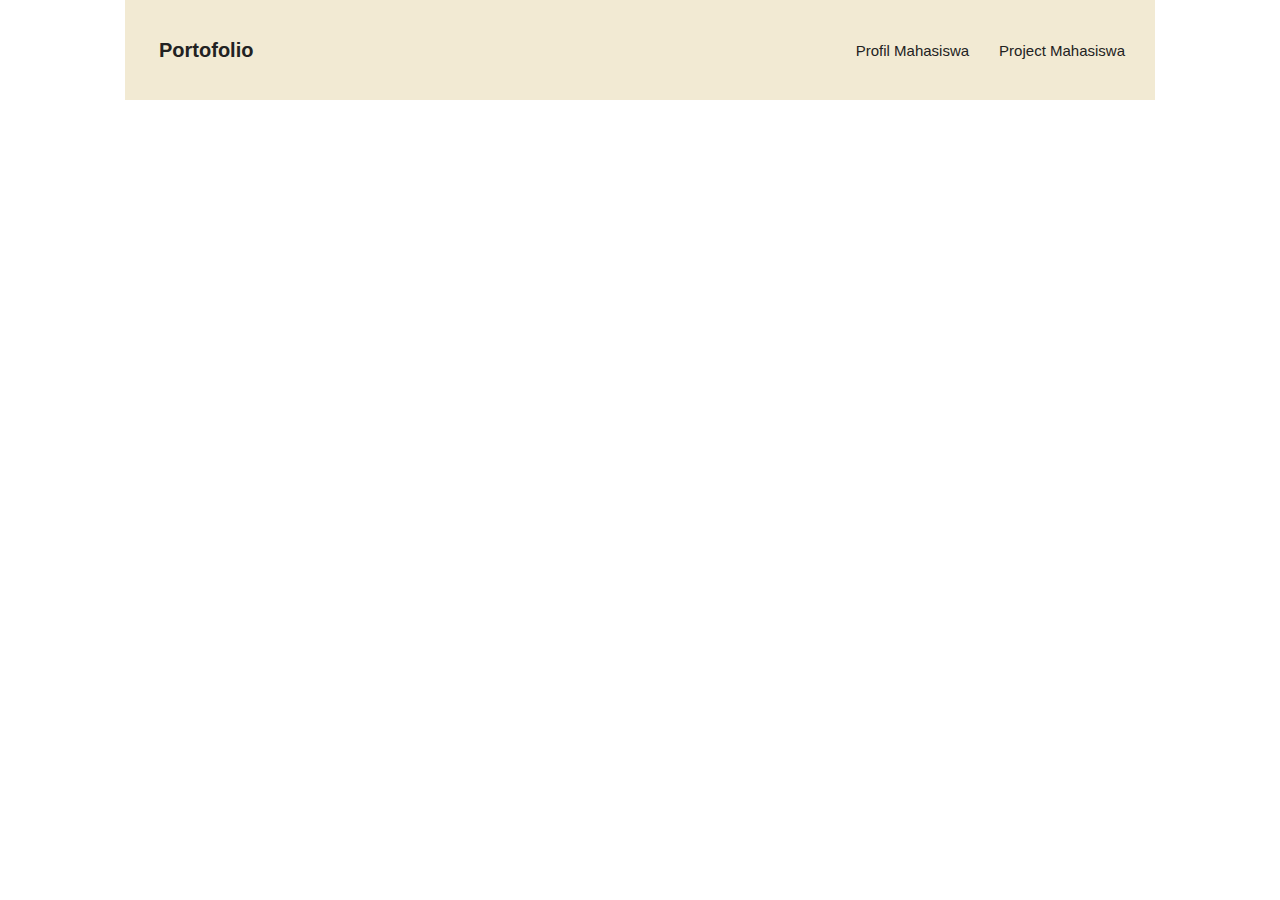
<file: html dan css/index.html>
<!DOCTYPE html>
<html lang="en">
  <head>
    <meta charset="UTF-8" />
    <meta name="viewport" content="width=device-width, initial-scale=1.0" />
    <link rel="stylesheet" type="text/css" href="style.css" />
    <title>Portofolio Kevin Azzaky</title>
  </head>
  <body>
    <div class="FContainer">
      <nav class="wrapper">
        <div class="Brand">
          <div class="namaawal">Portofolio</div>
        </div>
        <ul class="navigation">
          <li><a href="#" class="active">Profil Mahasiswa</a></li>
          <li><a href="#">Project Mahasiswa</a></li>
        </ul>
      </nav>
    </div>
  </body>
</html>
</file>
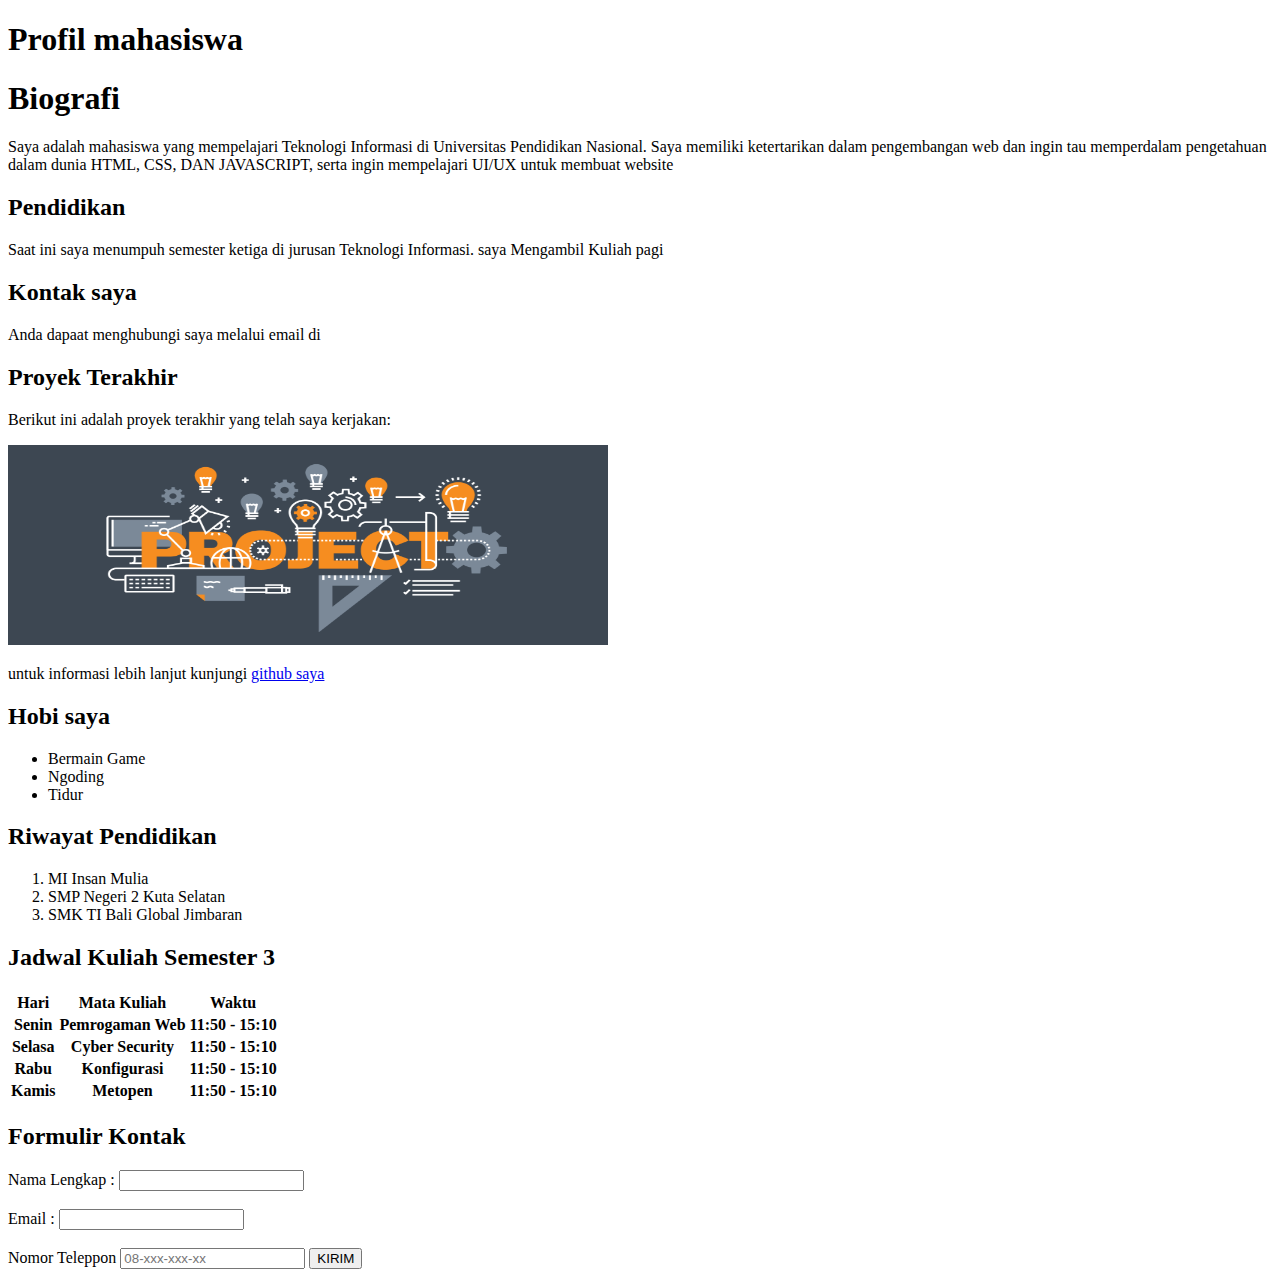
<file: Biodata.html>
<!DOCTYPE html>
<html lang="en">
  <head>
    <meta charset="UTF-8" />
    <meta http-equiv="X-UA-Compatible" content="IE=edge" />
    <meta name="viewport" content="width=device-width, initial-scale=1.0" />
    <title>Biodata Kevin Azzaky</title>
  </head>
  <body>
    <h1>Profil mahasiswa</h1>

    <h1>Biografi</h1>

    <p>
      Saya adalah mahasiswa yang mempelajari Teknologi Informasi di Universitas
      Pendidikan Nasional. Saya memiliki ketertarikan dalam pengembangan web dan
      ingin tau memperdalam pengetahuan dalam dunia HTML, CSS, DAN JAVASCRIPT,
      serta ingin mempelajari UI/UX untuk membuat website
    </p>

    <h2>Pendidikan</h2>

    <p>
      Saat ini saya menumpuh semester ketiga di jurusan Teknologi Informasi.
      saya Mengambil Kuliah pagi
    </p>

    <h2>Kontak saya</h2>
    <p>
      Anda dapaat menghubungi saya melalui email di
      <a href="kevinazzaky1@gmail.com"></a>
    </p>

    <h2>Proyek Terakhir</h2>
    <p>Berikut ini adalah proyek terakhir yang telah saya kerjakan:</p>
    <img
      src="project-planning-header@2x.png"
      alt="contoh proyek saya"
      width="600"
      height="200"
    />

    <p>
      untuk informasi lebih lanjut kunjungi
      <a href="https://github.com/zakypacartifa" target="_blank">github saya</a>
    </p>

    <h2>Hobi saya</h2>
    <ul>
      <li>Bermain Game</li>
      <li>Ngoding</li>
      <li>Tidur</li>
    </ul>

    <h2>Riwayat Pendidikan</h2>
    <ol>
      <li>MI Insan Mulia</li>
      <li>SMP Negeri 2 Kuta Selatan</li>
      <li>SMK TI Bali Global Jimbaran</li>
    </ol>

    <h2>Jadwal Kuliah Semester 3</h2>
    <table ="1">
      <tr>
        <th>Hari</th>
        <th>Mata Kuliah</th>
        <th>Waktu</th>
      </tr>
      <tr>
        <th>Senin</th>
        <th>Pemrogaman Web</th>
        <th>11:50 - 15:10</th>
      </tr>
      <tr>
        <th>Selasa</th>
        <th>Cyber Security</th>
        <th>11:50 - 15:10</th>
      </tr>
      <tr>
        <th>Rabu</th>
        <th>Konfigurasi</th>
        <th>11:50 - 15:10</th>
      </tr>
      <tr>
        <th>Kamis</th>
        <th>Metopen</th>
        <th>11:50 - 15:10</th>
      </tr>
    </table>

    <h2>Formulir Kontak</h2>
    <form action="submit_form.php" method="post">
      <label for="name">Nama Lengkap :</label>
      <input type="text" id="name" name="fullname" required /><br /><br />

      <label for="email">Email :</label>
      <input type="email" id="email" name="emailadd" required /><br /><br />

      <label for="telepon">Nomor Teleppon</label>
      <input
        type="tel"
        id="telepon"
        name="telepon"
        placeholder="08-xxx-xxx-xx"
      />
      <button type="submitx">KIRIM</button>
    </form>
  </body>
</html>
</file>
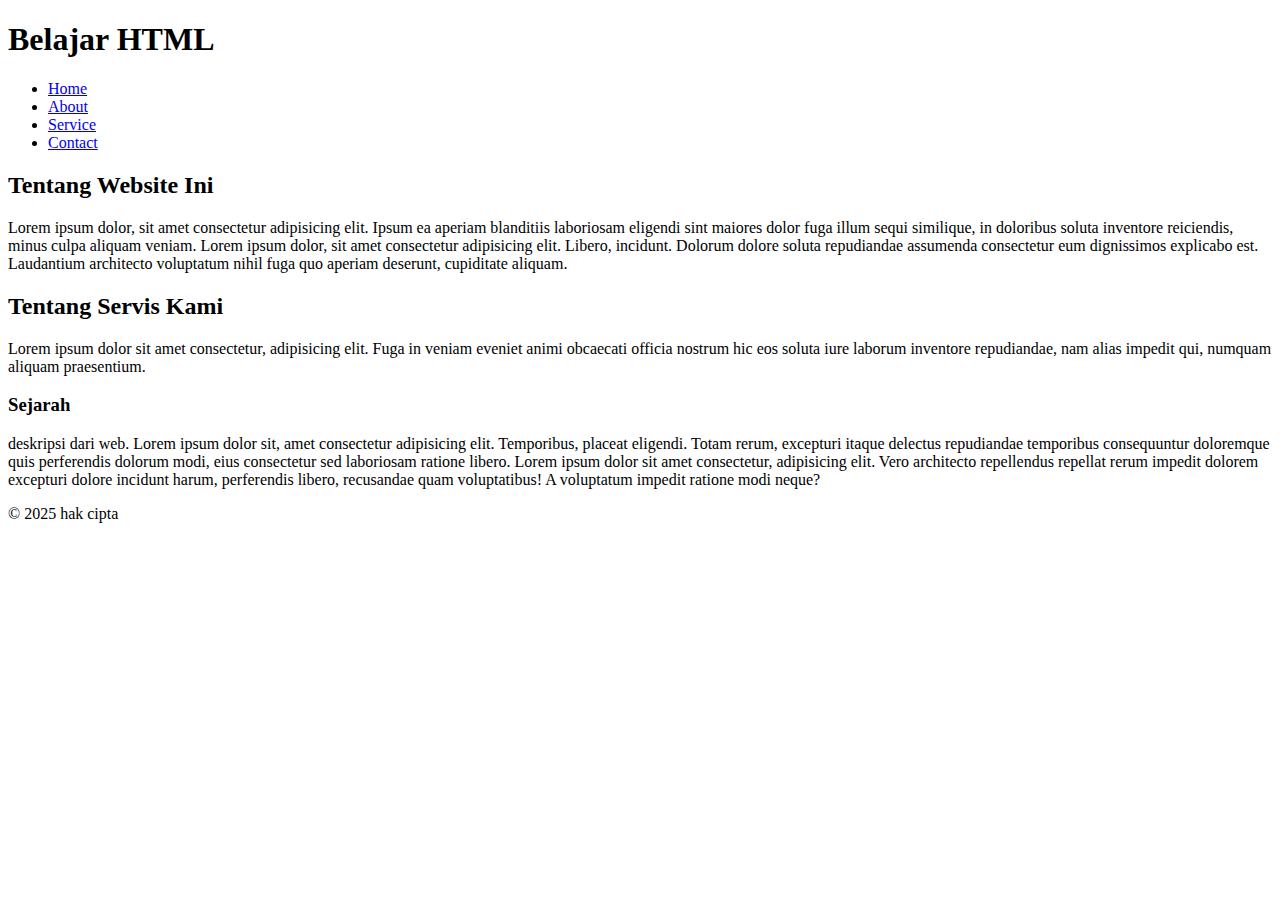
<file: html dan css/belajar.html>
<!DOCTYPE html>
<html lang="en">
  <head>
    <meta charset="UTF-8" />
    <meta name="viewport" content="width=device-width, initial-scale=1.0" />
    <title>Situs Judol</title>
  </head>
  <body>
    <header>
      <div>
        <div>
          <div>
            <h1>Belajar HTML</h1>
            <nav>
              <ul>
                <li><a href="#">Home</a></li>
                <li><a href="#">About</a></li>
                <li><a href="#">Service</a></li>
                <li><a href="#">Contact</a></li>
              </ul>
            </nav>
          </div>
        </div>
      </div>
    </header>
    <section id="About">
      <h2>Tentang Website Ini</h2>
      <p>
        Lorem ipsum dolor, sit amet consectetur adipisicing elit. Ipsum ea
        aperiam blanditiis laboriosam eligendi sint maiores dolor fuga illum
        sequi similique, in doloribus soluta inventore reiciendis, minus culpa
        aliquam veniam. Lorem ipsum dolor, sit amet consectetur adipisicing
        elit. Libero, incidunt. Dolorum dolore soluta repudiandae assumenda
        consectetur eum dignissimos explicabo est. Laudantium architecto
        voluptatum nihil fuga quo aperiam deserunt, cupiditate aliquam.
      </p>

      <h2>Tentang Servis Kami</h2>
      <p>
        Lorem ipsum dolor sit amet consectetur, adipisicing elit. Fuga in veniam
        eveniet animi obcaecati officia nostrum hic eos soluta iure laborum
        inventore repudiandae, nam alias impedit qui, numquam aliquam
        praesentium.
      </p>

      <article>
        <h3>Sejarah</h3>
        <p>
          deskripsi dari web. Lorem ipsum dolor sit, amet consectetur
          adipisicing elit. Temporibus, placeat eligendi. Totam rerum, excepturi
          itaque delectus repudiandae temporibus consequuntur doloremque quis
          perferendis dolorum modi, eius consectetur sed laboriosam ratione
          libero. Lorem ipsum dolor sit amet consectetur, adipisicing elit. Vero
          architecto repellendus repellat rerum impedit dolorem excepturi dolore
          incidunt harum, perferendis libero, recusandae quam voluptatibus! A
          voluptatum impedit ratione modi neque?
        </p>
      </article>
    </section>

    <footer>
      <p>&copy; 2025 hak cipta</p>
    </footer>
  </body>
</html>
</file>
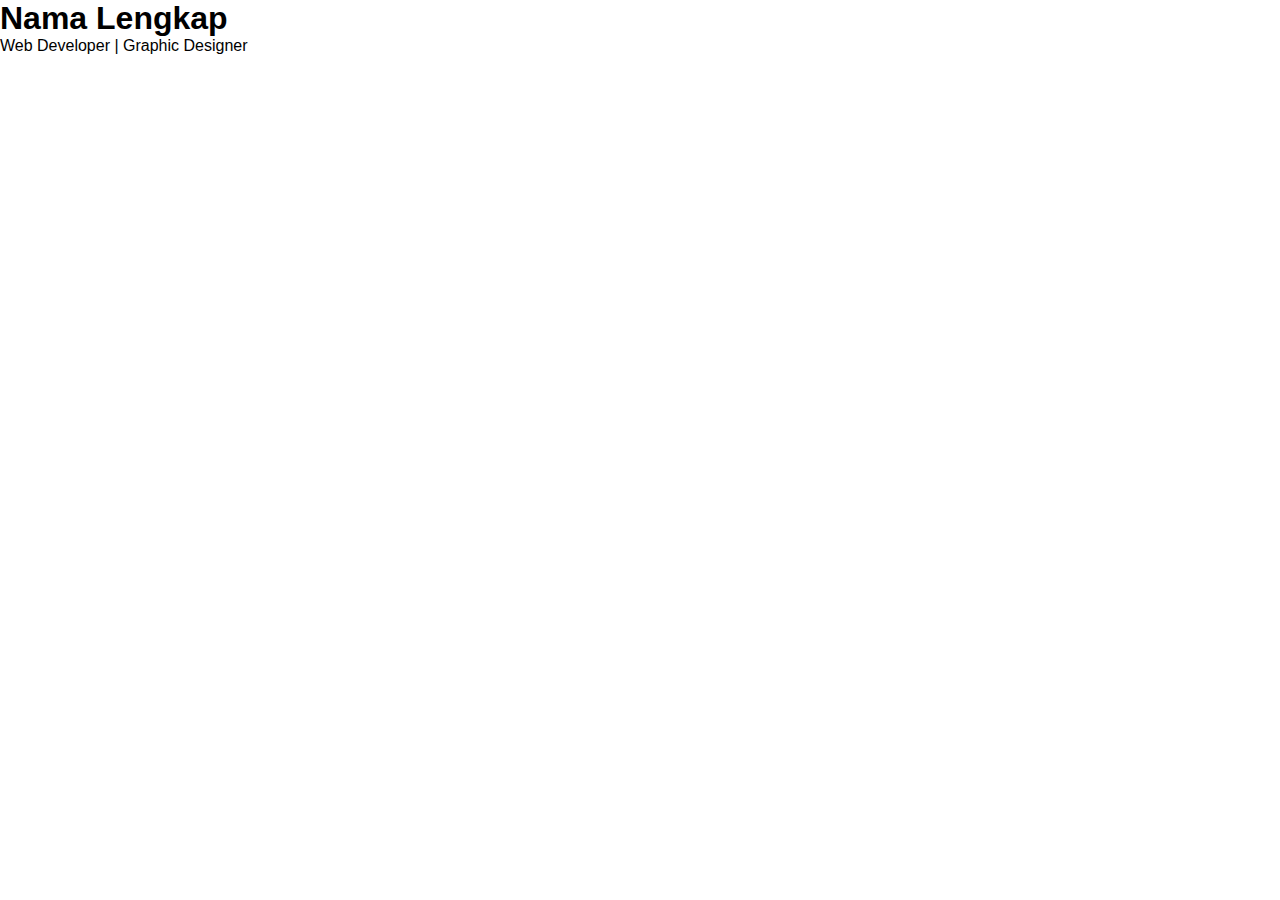
<file: html dan css/semantik-dan-css.html>
<!DOCTYPE html>
<html lang="en">
<head>
    <meta charset="UTF-8">
    <meta name="viewport" content="width=device-width, initial-scale=1.0">
    <title>Curriculum Vitae</title>
    <link rel="stylesheet" href="style.css">
</head>
<body>
    <header>
        <h1>Nama Lengkap</h1>
        <p>Web Developer | Graphic Designer</p>
    </header>
</body>
</html>
</file>
<file: html dan css/style.css>
*,
html,
body {
  margin: 0;
  padding: 0;
  font-family: "Roboto", sans-serif;
}

.FContainer {
  display: flex;
  justify-content: center;
  align-items: baseline;
  width: 100%;
  height: 100vh;
  background-color: white;
}

.wrapper {
  display: flex;
  justify-content: space-between;
  align-items: center;
  font-size: 20px;
  padding: 15px;
  height: 70px;
  width: 1000px;
  background-color: #f2ead3;
  box-shadow: 0 7px 15px 0 rgba(0, 0, 0, 0.5s);
}

.Brand {
  display: flex;
  flex-direction: row;
  font-size: 15pxem;
  padding: 15px;
  text-transform: capitalize;
}

.namaawal {
  color: #222;
  font-weight: 700;
  font-size: 20px;
  padding-left: 4px;
}

.namaakhir {
  color: #222;
  font-weight: 400;
  padding-left: 4px;
  font-size: 20px;
}

.navigation {
  display: flex;
  justify-content: center;
  align-items: center;
}

.navigation > li {
  list-style-type: none;
  padding: 15px;
  font-size: 15px;
}

.navigation > li > a {
  color: #222;
  font-size: 15px;
  text-decoration: none;
  text-transform: capitalize;
}

.navigation > li > a:hover {
  color: #f9f5f0;
  transition: all 0.1s ease-in-out;
}

/* .active {
  background-color: #fff1f1;
  color: white;
  padding: 15px;
} */
</file>
